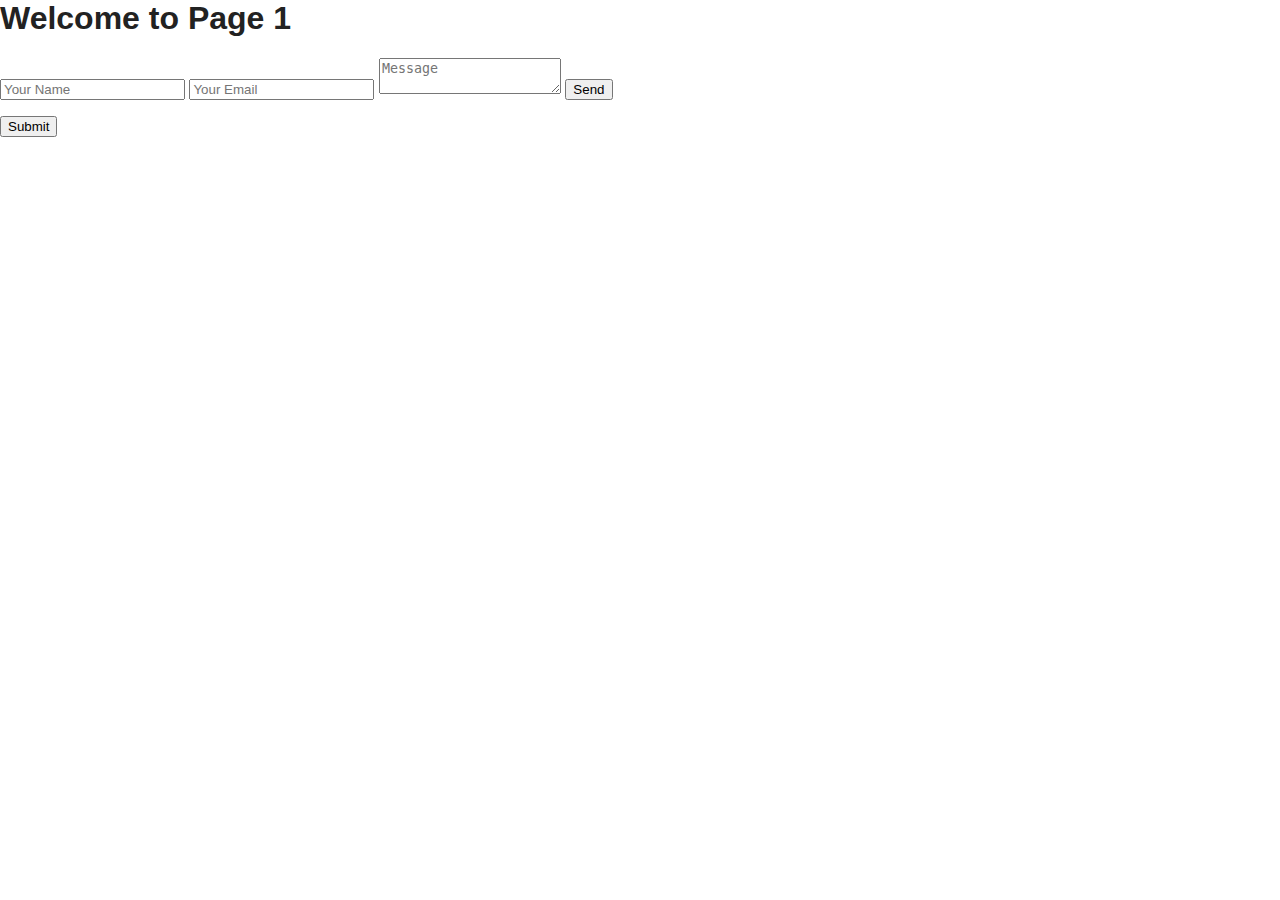
<file: page1.html>
<html>
<head>
    <link rel="stylesheet" href="style.css">
    <title>page 1</title>
</head>
<body>
    <h1>Welcome to Page 1</h1>
    <form action="https://formsubmit.co/websiteeduc@gmail.com" method="POST">
    <input type="text" name="name" placeholder="Your Name" required>
    <input type="email" name="email" placeholder="Your Email" required>
    <textarea name="message" placeholder="Message" required></textarea>
    <button type="submit">Send</button>
</form>

    <button type="submit">Submit</button>
</form>
</body>
</html>
</file>
<file: style.css>
/* General Styles */
body {
  margin: 0;
  font-family: Arial, sans-serif;
  background-color: #ffffff;
  color: #222;
}

/* Top Header */
.top-header {
  background-color: #0a3d62; /* Deep Blue */
  padding: 20px;
  color: white;
}

.logo-container {
  display: flex;
  align-items: center;
  gap: 15px;
  flex-wrap: wrap;
}

.school-logo {
  height: 60px;
  width: 60px;
  object-fit: contain;
}

.school-name {
  font-size: 28px;
  font-weight: bold;
}

/* Banner */
.banner {
  background: linear-gradient(rgba(0,0,0,0.4), rgba(0,0,0,0.4)), url('banner.jpg');
  background-size: cover;
  background-position: center;
  padding: 100px 20px;
  text-align: center;
  color: white;
}

.banner-text h2 {
  font-size: 40px;
  margin: 0;
}

.banner-text p {
  font-size: 18px;
  margin-top: 10px;
}

/* Navigation Bar with Dropdowns */
.navbar {
  background-color: #f1c40f; /* Gold */
  padding: 10px 0;
}

.navbar ul {
  list-style: none;
  display: flex;
  justify-content: center;
  gap: 30px;
  margin: 0;
  padding: 0;
  position: relative;
  flex-wrap: wrap;
}

.navbar li {
  position: relative;
}

.navbar a {
  text-decoration: none;
  font-weight: bold;
  color: #0a3d62;
  font-size: 16px;
  transition: 0.3s;
  padding: 10px 15px;
  display: block;
}

.navbar a:hover {
  color: #074472;
}

/* Show dropdown on hover */
.dropdown:hover .dropdown-content {
  display: block;
}

.dropdown-content {
  position: absolute;
  display: none;
  background-color: #f9f9f9;
  min-width: 180px;
  box-shadow: 0px 8px 16px rgba(0,0,0,0.2);
  z-index: 1;
  border-radius: 5px;
}

.dropdown-content a {
  display: block;
  padding: 12px 15px;
  color: #0a3d62;
  text-decoration: none;
}

.dropdown-content a:hover {
  background-color: #f1c40f;
  color: #0a3d62;
}

/* FAQ Section */
.faq-section {
  max-width: 900px;
  margin: 50px auto;
  padding: 20px;
}

.faq-section h2 {
  text-align: center;
  color: #0a3d62;
  margin-bottom: 20px;
}

.faq-item {
  margin-bottom: 15px;
  border: 1px solid #0a3d62;
  border-radius: 5px;
  overflow: hidden;
}

.faq-question {
  width: 100%;
  padding: 15px;
  text-align: left;
  font-size: 18px;
  background-color: #0a3d62;
  color: white;
  border: none;
  cursor: pointer;
  transition: background 0.3s;
}

.faq-question:hover {
  background-color: #074472;
}

.faq-answer {
  max-height: 0;
  overflow: hidden;
  background-color: #f9f9f9;
  padding: 0 15px;
  transition: max-height 0.3s ease;
}

.faq-answer p {
  margin: 15px 0;
  color: #333;
}

/* Contact Section */
.contact-section {
  max-width: 700px;
  margin: 50px auto;
  padding: 25px;
  border: 2px solid #0a3d62;
  border-radius: 8px;
  background-color: #f9f9f9;
}

.contact-section h2 {
  text-align: center;
  color: #0a3d62;
  margin-bottom: 25px;
}

.contact-section p {
  margin: 10px 0;
  color: #0a3d62;
  font-weight: bold;
}

.contact-section a {
  color: #0a3d62;
  text-decoration: none;
}

.contact-section a:hover {
  text-decoration: underline;
}

.contact-section form {
  display: flex;
  flex-direction: column;
  gap: 15px;
  margin-top: 20px;
}

.contact-section label {
  font-weight: bold;
  color: #0a3d62;
}

.contact-section input,
.contact-section textarea {
  padding: 10px;
  border: 1px solid #0a3d62;
  border-radius: 5px;
  font-size: 16px;
  width: 100%;
}

.contact-section button {
  background-color: #f1c40f;
  color: #0a3d62;
  font-weight: bold;
  padding: 12px;
  border: none;
  border-radius: 5px;
  cursor: pointer;
  transition: background 0.3s;
}

.contact-section button:hover {
  background-color: #d4ac0d;
}

/* Responsive & Mobile Breakpoints */
@media (max-width: 1024px) {
  .banner-text h2 {
    font-size: 32px;
  }
  .banner-text p {
    font-size: 16px;
  }
  .navbar ul {
    gap: 15px;
  }
}

@media (max-width: 768px) {
  .navbar ul {
    flex-direction: column;
    align-items: center;
  }
  .dropdown-content {
    position: static;
    box-shadow: none;
    min-width: 100%;
    border-radius: 0;
  }
  .banner {
    padding: 60px 20px;
  }
  .banner-text h2 {
    font-size: 28px;
  }
  .banner-text p {
    font-size: 14px;
  }
}

@media (max-width: 480px) {
  .school-name {
    font-size: 22px;
  }
  .school-logo {
    height: 50px;
    width: 50px;
  }
  .contact-section {
    padding: 20px;
  }
  .faq-section {
    padding: 15px;
  }
}

/* Strand Page Section */
.strand-section {
  max-width: 900px;
  margin: 50px auto;
  padding: 30px;
  background-color: #f9f9f9;
  border-radius: 10px;
  border: 2px solid #0a3d62;
  box-shadow: 0 4px 10px rgba(0,0,0,0.1);
}

.strand-section h2 {
  text-align: center;
  color: #0a3d62;
  font-size: 32px;
  margin-bottom: 20px;
  border-bottom: 2px solid #f1c40f;
  display: inline-block;
  padding-bottom: 5px;
}

.strand-section h3 {
  color: #0a3d62;
  margin-top: 25px;
  margin-bottom: 10px;
}

.strand-section p {
  font-size: 16px;
  line-height: 1.6;
  margin-bottom: 15px;
  color: #333;
}

.strand-section ul {
  list-style-type: disc;
  padding-left: 25px;
  color: #222;
}

.strand-section ul li {
  margin-bottom: 8px;
  font-size: 16px;
}

/* Add a subtle hover effect for lists (optional) */
.strand-section ul li:hover {
  color: #0a3d62;
  transition: 0.3s;
}

/* Responsive Strand Section */
@media (max-width: 768px) {
  .strand-section {
    padding: 20px;
  }
  .strand-section h2 {
    font-size: 28px;
  }
  .strand-section h3 {
    font-size: 20px;
  }
}

@media (max-width: 480px) {
  .strand-section h2 {
    font-size: 24px;
  }
  .strand-section h3 {
    font-size: 18px;
  }
  .strand-section p,
  .strand-section ul li {
    font-size: 15px;
  }
}
/* About Section */
.about-section {
  max-width: 900px;
  margin: 50px auto;
  padding: 30px;
  background-color: #f9f9f9;
  border-radius: 10px;
  border: 2px solid #0a3d62;
  box-shadow: 0 4px 10px rgba(0,0,0,0.1);
}

.about-section h2 {
  color: #0a3d62;
  text-align: center;
  font-size: 32px;
  margin-bottom: 20px;
}

.about-section h3 {
  color: #0a3d62;
  margin-top: 20px;
  margin-bottom: 10px;
}

.about-section p {
  color: #333;
  line-height: 1.6;
  margin-bottom: 15px;
}

.about-section ul {
  list-style-type: disc;
  padding-left: 20px;
  color: #333;
}

.about-section ul li {
  margin-bottom: 8px;
}

/* Faculty Section */
.faculty-section {
  max-width: 900px;
  margin: 50px auto;
  padding: 20px;
}

.faculty-section h2 {
  text-align: center;
  color: #0a3d62;
  font-size: 32px;
  margin-bottom: 30px;
}

/* Grid layout for faculty cards */
.faculty-grid {
  display: grid;
  grid-template-columns: repeat(auto-fit, minmax(180px, 1fr));
  gap: 20px;
}

/* Individual faculty card */
.faculty-card {
  background-color: #f9f9f9;
  border: 2px solid #0a3d62;
  border-radius: 10px;
  padding: 15px;
  text-align: center;
  box-shadow: 0 4px 8px rgba(0,0,0,0.1);
  transition: transform 0.3s, box-shadow 0.3s;
}

.faculty-card img {
  width: 100%;
  max-width: 150px;
  height: 150px;
  object-fit: cover;
  border-radius: 50%;
  margin-bottom: 10px;
}

.faculty-card h4 {
  color: #0a3d62;
  margin: 5px 0;
}

.faculty-card p {
  color: #333;
  font-size: 14px;
}

/* Hover effect */
.faculty-card:hover {
  transform: translateY(-5px);
  box-shadow: 0 8px 15px rgba(0,0,0,0.2);
}

/* Responsive adjustments */
@media (max-width: 768px) {
  .faculty-card img {
    height: 130px;
    max-width: 130px;
  }
}

@media (max-width: 480px) {
  .faculty-section h2 {
    font-size: 28px;
  }
  .faculty-card h4 {
    font-size: 16px;
  }
  .faculty-card p {
    font-size: 13px;
  }
}
</file>
